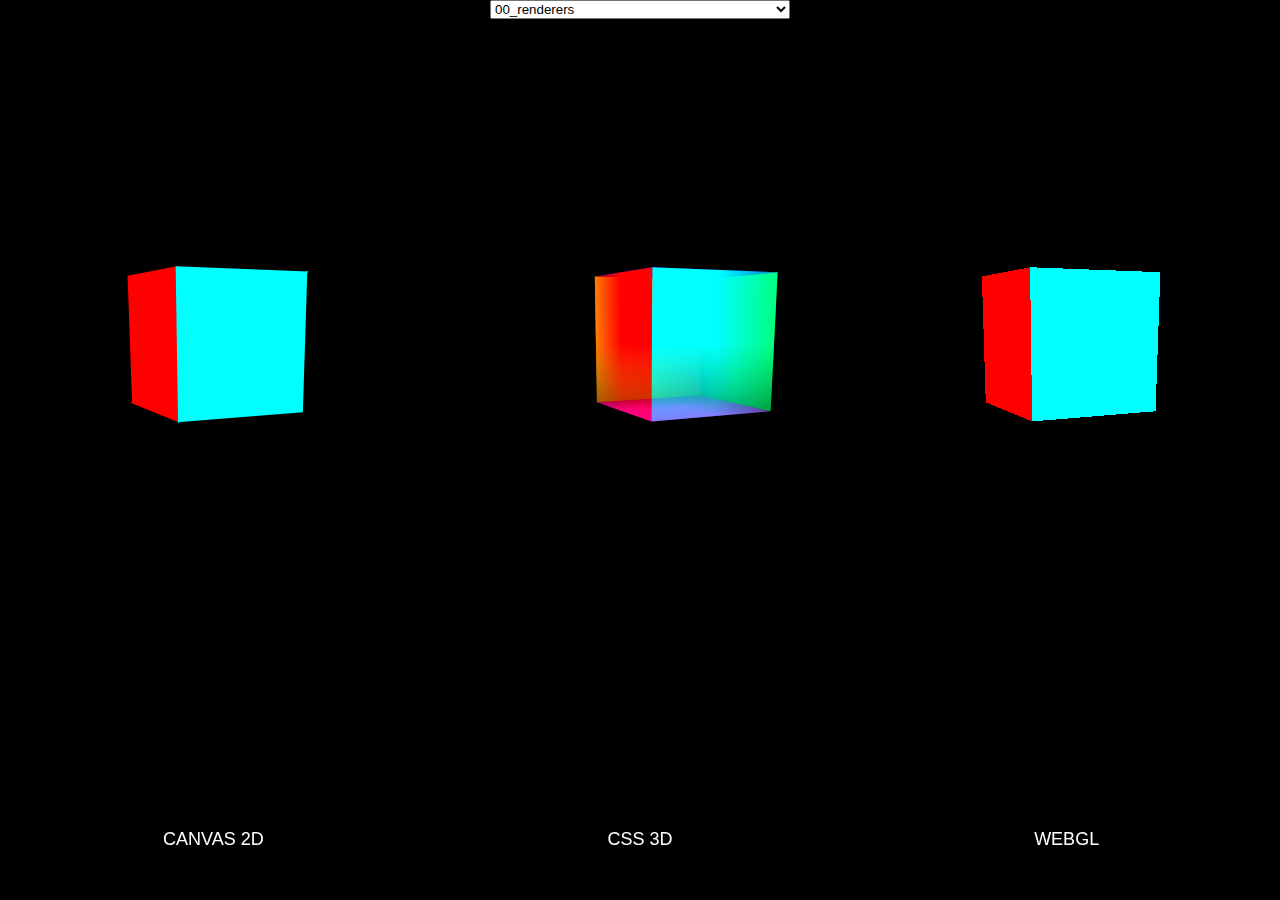
<file: 00_renderers/index.html>
<!DOCTYPE html>
<html lang="en">
  <head>
    <meta charset="UTF-8">
    <meta name="viewport" content="width=device-width, initial-scale=1.0">
    <meta http-equiv="X-UA-Compatible" content="ie=edge">
    <title>Document</title>
    <link rel="stylesheet" href="../main.css">
  </head>
  <body>
    <div id="app">
      <div id="app__canvas"></div>
      <div id="app__css3d"></div>
      <div id="app__webgl"></div>
    </div>
    <script src="../three/three.js"></script>
    <script src="../three/projector.js"></script>
    <script src="../three/canvas-renderer.js"></script>
    <script src="../three/css3d-renderer.js"></script>
    <script src="../list.js"></script>
    <script src="./main.js"></script>
  </body>
</html>
</file>
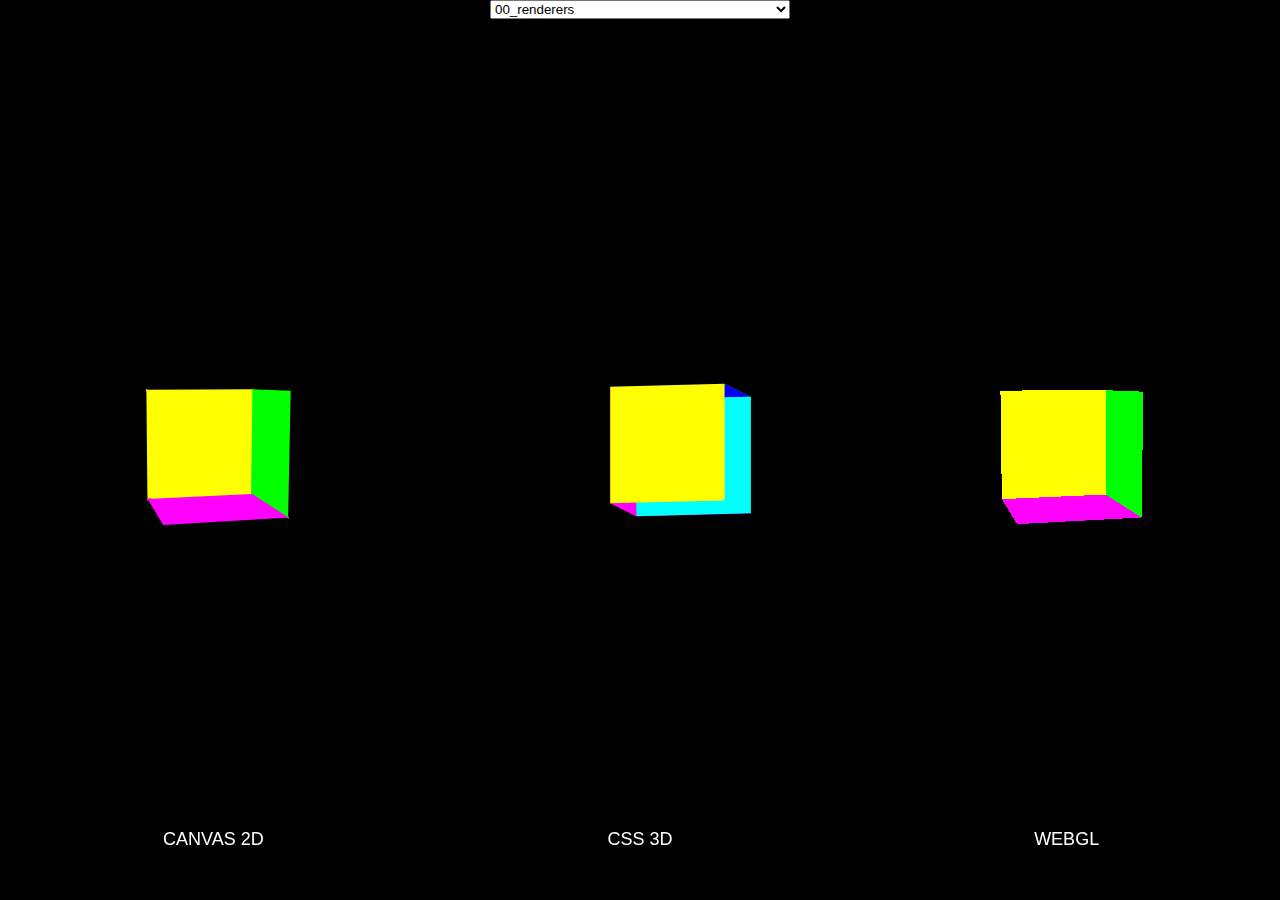
<file: 01_side/index.html>
<!DOCTYPE html>
<html lang="en">
  <head>
    <meta charset="UTF-8">
    <meta name="viewport" content="width=device-width, initial-scale=1.0">
    <meta http-equiv="X-UA-Compatible" content="ie=edge">
    <title>Document</title>
    <link rel="stylesheet" href="../main.css">
    <style>
      #app__css3d > div > div {
        transform-style: inherit !important;
      }
    </style>
  </head>
  <body>
    <div id="app">
      <div id="app__canvas"></div>
      <div id="app__css3d"></div>
      <div id="app__webgl"></div>
    </div>
    <script src="../three/three.js"></script>
    <script src="../three/projector.js"></script>
    <script src="../three/canvas-renderer.js"></script>
    <script src="../three/css3d-renderer.js"></script>
    <script src="../list.js"></script>
    <script src="./main.js"></script>
  </body>
</html>
</file>
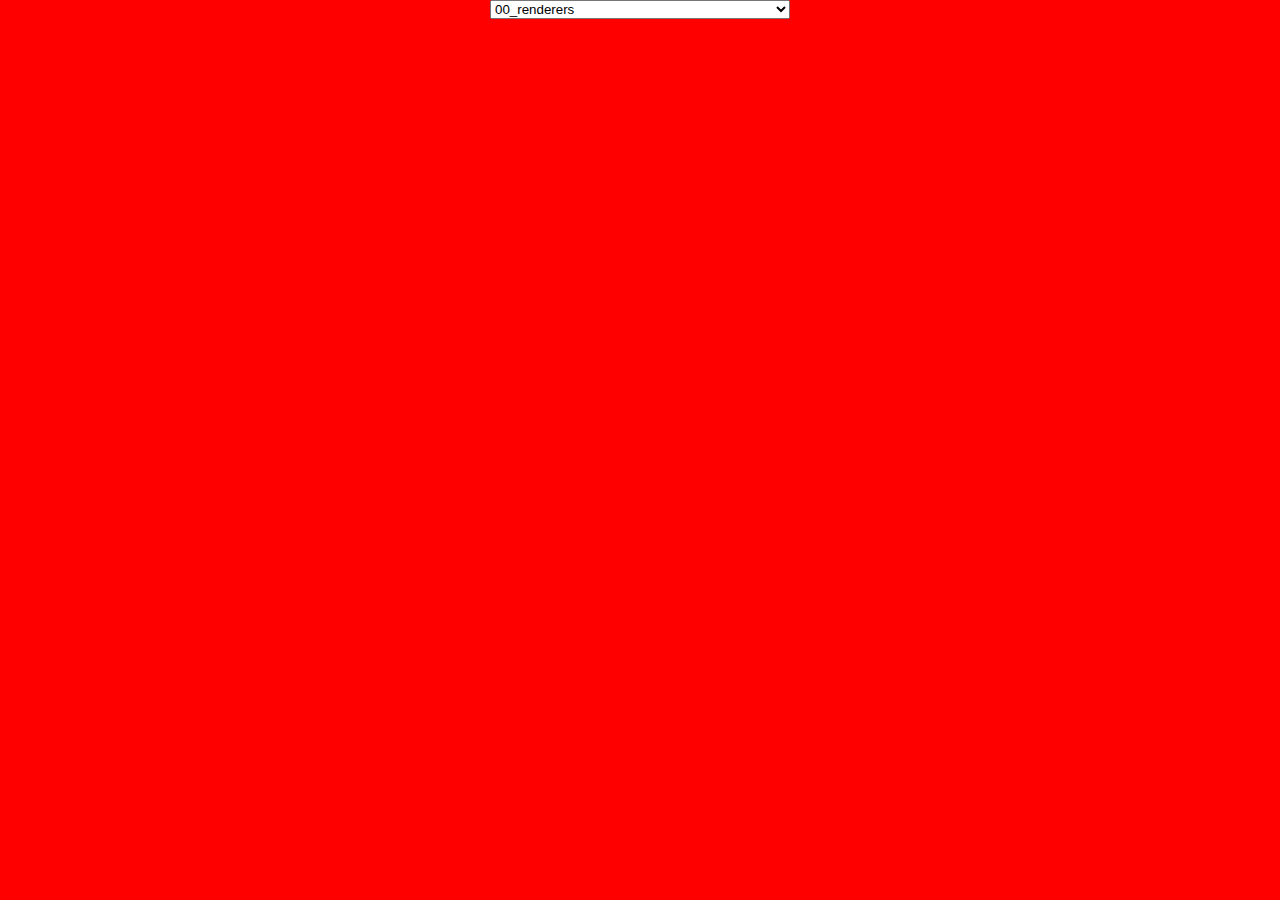
<file: 04_webgl_setup/index.html>
<!DOCTYPE html>
<html lang="en">
<head>
  <meta charset="UTF-8">
  <meta name="viewport" content="width=device-width, initial-scale=1.0">
  <meta http-equiv="X-UA-Compatible" content="ie=edge">
  <title>Document</title>
  <link rel="stylesheet" href="../main.css">
</head>
<body>
  <div id="app">
    <canvas></canvas>
  </div>
  <script src="../list.js"></script>
  <script src="./main.js"></script>
</body>
</html>
</file>
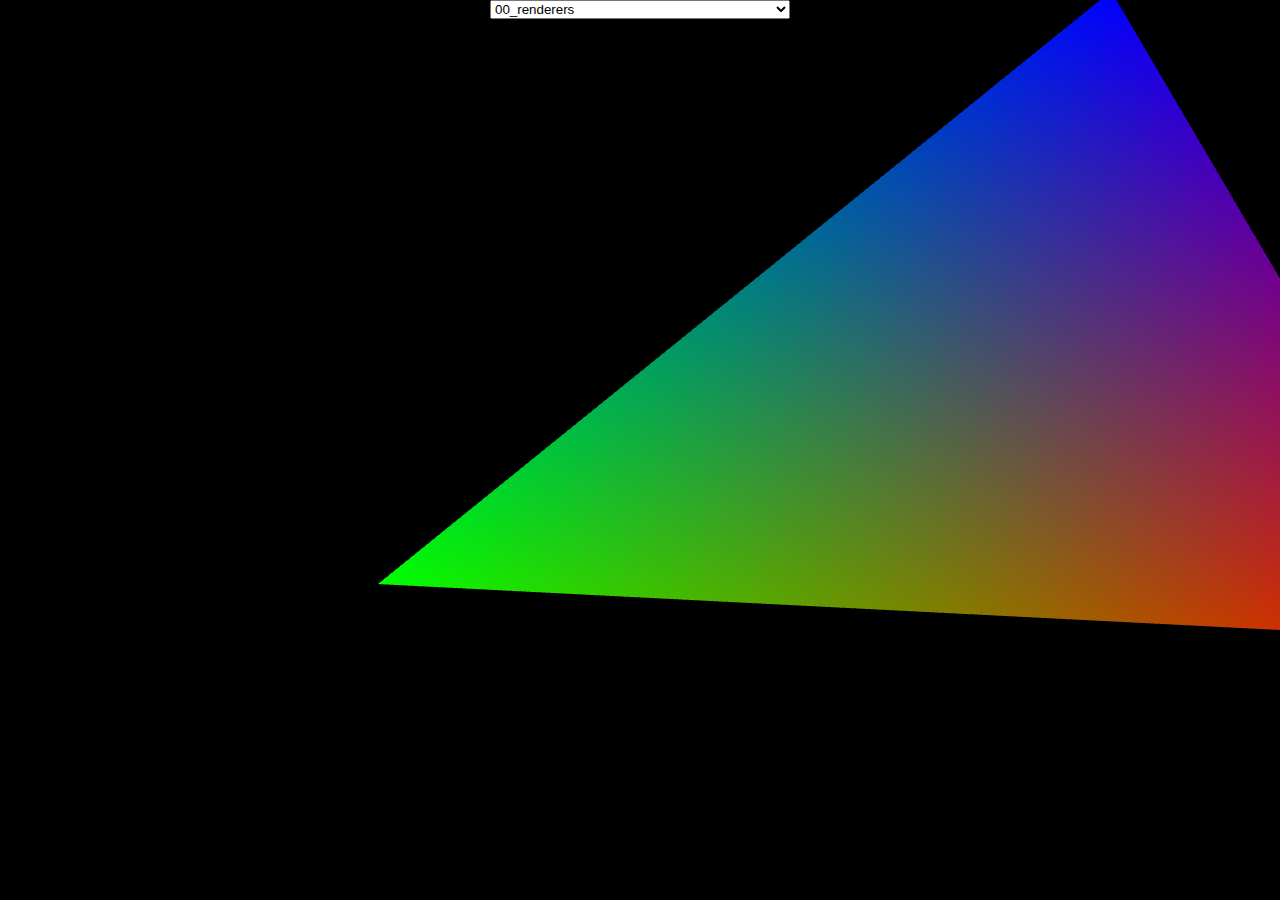
<file: 11_webgl_model_transformation/index.html>
<!DOCTYPE html>
<html lang="en">
<head>
  <meta charset="UTF-8">
  <meta name="viewport" content="width=device-width, initial-scale=1.0">
  <meta http-equiv="X-UA-Compatible" content="ie=edge">
  <title>Document</title>
  <link rel="stylesheet" href="../main.css">
</head>
<body>
  <div id="app">
    <canvas></canvas>
  </div>
  <script src="../gl-matrix.js"></script>
  <script src="../list.js"></script>
  <script src="./main.js"></script>
</body>
</html>
</file>
<file: main.css>
#app, canvas {
  position: absolute;
  top: 0;
  left: 0;
  right: 0;
  bottom: 0;
}

#app > div {
  position: relative;
  width: calc(100% / 3);
  height: 100%;
  float: left;
  background-color: black;
}

#app > div:after {
  display: block;
  width: 100%;
  color: white;
  position: absolute;
  bottom: 50px;
  text-align: center;
  text-transform: uppercase;
  font-family: Arial, Helvetica, sans-serif;
  font-size: 18px;
  -webkit-font-smoothing: antialiased;
  -moz-osx-font-smoothing: grayscale;
  -moz-osx-font-smooth: grayscale;
}

#app:after {
  content: "";
  display: block;
  clear: both;
}

#app__webgl:after  { content: "WebGL";     }
#app__canvas:after { content: "Canvas 2D"; }
#app__css3d:after  { content: "CSS 3D";    }

select {
  width: 300px;
  position: absolute;
  top: 0;
  left: 0;
  right: 0;
  margin: auto;
}
</file>
